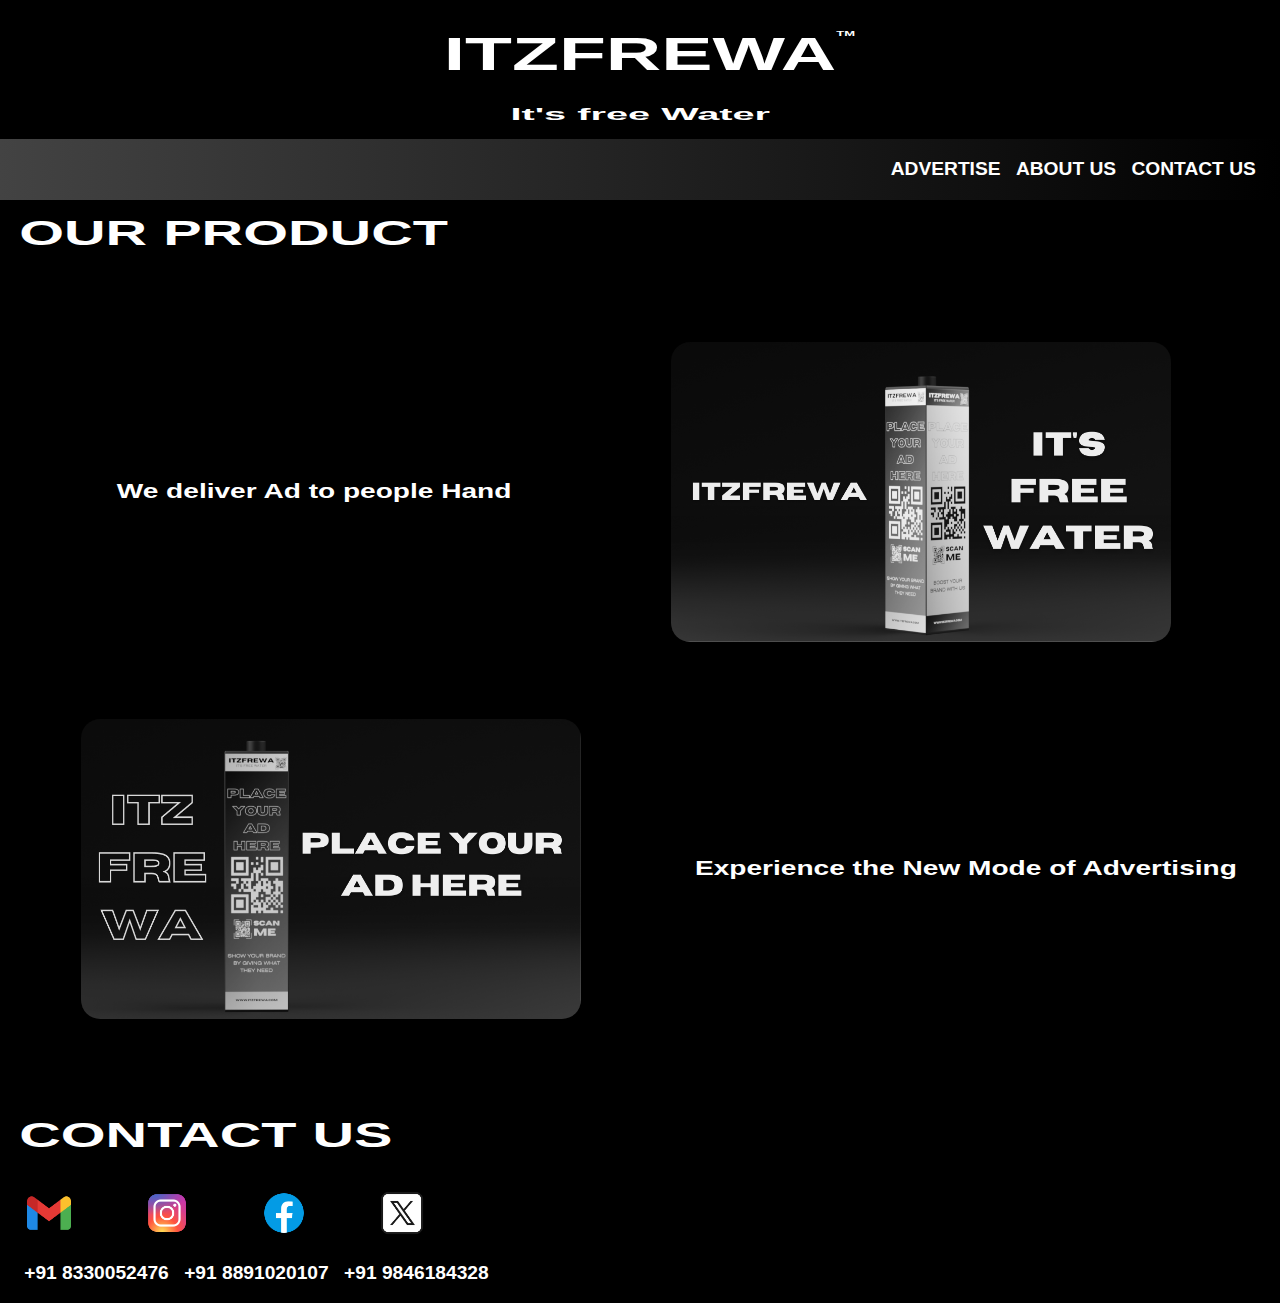
<file: Html/index.html>
<!DOCTYPE html>
<html lang="en">

<head>
    <meta charset="UTF-8">
    <meta name="viewport" content="width=device-width, initial-scale=1.0">
    <link rel="stylesheet" href="../home.css">
    <title>ITZFREWA</title>
</head>

<body>
    <header>
        <div class="container">
            <div class="company-name">
                <h1>ITZFREWA<sup>TM</sup></h1>
            </div>
            <div class="sub-title">
                <h2>It's free Water</h2>
            </div>
        </div>
    </header>
    <nav>
        <div class="nav-element">
            <a href="./Advertise.html">ADVERTISE</a>
            <a href="./AboutUs.html">ABOUT US</a>
            <a href="#Contact-us">CONTACT US</a>
        </div>
    </nav>
    <main>
        <div class="content">
            <div class="h3">
                <h2>OUR PRODUCT</h2>
            </div>
            <div class="product">
                <div class="h4">
                    <h3>We deliver Ad to people Hand</h3>
                </div>
                <div class="product-image-1 img">
                    <img src="../Images/product/home_image1.png" width="500px" height="300px" alt="Product Photo">
                </div>
            </div>
            <div class="Ad-Space">
                <div class="product">
                    <div class="Ad img">
                        <img src="../Images/product/home_image2.png" width="500px" height="300px" alt="Place your Ad Here">
                    </div>
                    <div class="h4">
                        <h3> Experience the New Mode of Advertising</h3>
                    </div>
                </div>
            </div>
        </div>
    </main>
    <footer>
        <div id="Contact-us" class="content1">
            <h2>CONTACT US</h2>
            <div class="social-media">
                <div class="mail">
                    <a href="mailto:itzfrewa@gmail.com"><img src="../Images/icons-gmail-96.png" height="50px"
                            alt="Gmail" class="mail-img"></a>
                </div>
                <div class="instagram">
                    <a href="https://www.instagram.com/ITZFREWA/" target="_blank"><img
                            src="../Images/icons-instagram-96.png" height="50px" alt="Instagram"
                            class="instagram-img"></a>
                </div>
                <div class="facebook">
                    <a href="https://www.facebook.com/ITZFREWA/" target="_blank"><img
                            src="../Images/icons-facebook-96.png" height="50px" alt="Facebook"
                            class="facebook"></a>
                </div>  
                <div class="twitter">
                    <a href="https://x.com/ITZFREWA/" target="_blank"><img
                            src="../Images/icons-twitter-96.png" height="50px" alt="twitter"
                            class="twitter"></a>
                </div>
            </div>
            <div class="phone-number">
                <a href="tel:+91 8330052476">+91 8330052476</a>
                <a href="tel:+91 8891020107">+91 8891020107</a>
                <a href="tel:+91 9846184328">+91 9846184328</a>
            </div>
        </div>
    </footer>
</body>

</html>
</file>
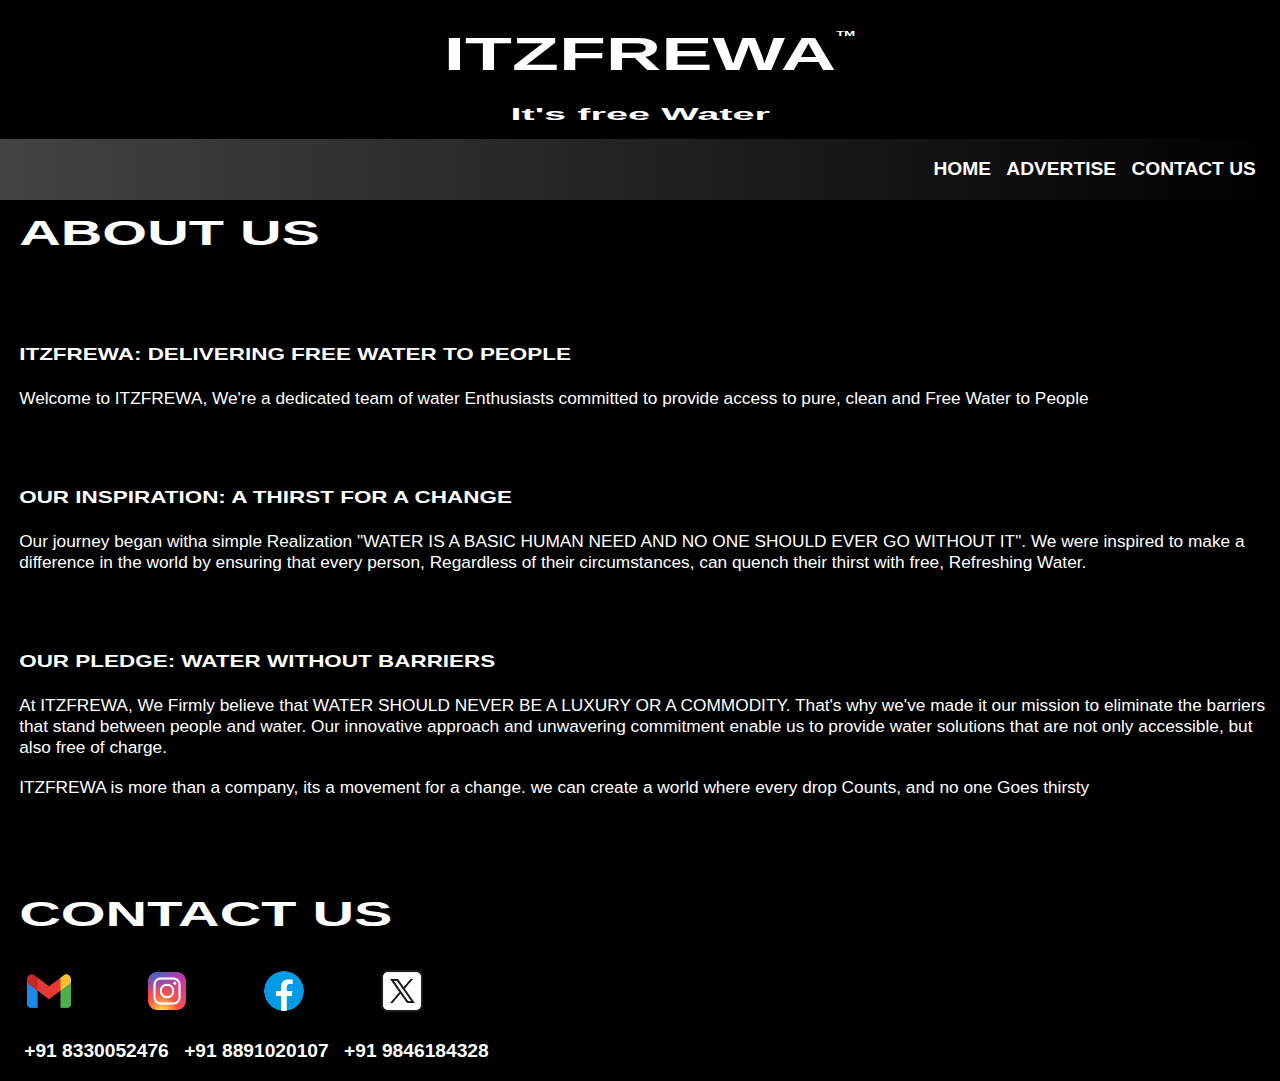
<file: Html/AboutUs.html>
<!DOCTYPE html>
<html lang="en">

<head>
    <meta charset="UTF-8">
    <meta name="viewport" content="width=device-width, initial-scale=1.0">
    <link rel="stylesheet" href="../home.css">
    <title>AboutUs</title>
</head>

<body>
    <header>
        <div class="container">
            <div class="company-name">
                <h1>ITZFREWA<sup>TM</sup></h1>
            </div>
            <div class="sub-title">
                <h2>It's free Water</h2>
            </div>
        </div>
    </header>
    <nav>
        <div class="nav-element">
            <a href="./index.html">HOME</a>
            <a href="./Advertise.html">ADVERTISE</a>
            <a href="#Contact-us">CONTACT US</a>
        </div>
    </nav>
    <main>
        <div class="content">
            <h2>ABOUT US</h2>
            <div class="sub-content">
                <h3>ITZFREWA: DELIVERING FREE WATER TO PEOPLE</h3>
                <p>Welcome to ITZFREWA, We're a dedicated team of water Enthusiasts committed to provide access to pure,
                    clean and Free Water to People</p>
            </div>
            <div class="sub-content">
                <h3>OUR INSPIRATION: A THIRST FOR A CHANGE</h3>
                <p>Our journey began witha simple Realization "WATER IS A BASIC HUMAN NEED AND NO ONE SHOULD EVER GO
                        WITHOUT IT". We were inspired to make a difference in the world by ensuring that every
                    person, Regardless of their circumstances, can quench their thirst with free, Refreshing Water. </p>
            </div>
            <div class="sub-content">
                <h3>OUR PLEDGE: WATER WITHOUT BARRIERS</h3>
                <p>At ITZFREWA, We Firmly believe that WATER SHOULD NEVER BE A LUXURY OR A COMMODITY. That's why we've
                    made it our mission to eliminate the barriers that stand between people and water. Our innovative
                    approach and unwavering commitment enable us to provide water solutions that are not only
                    accessible, but also free of charge.</p>
                <p>ITZFREWA is more than a company, its a movement for a change. we can create a world where every
                    drop Counts, and no one Goes thirsty</p>
            </div>
        </div>
    </main>

    <footer>
        <div id="Contact-us" class="content1">
            <h2>CONTACT US</h2>
            <div class="social-media">
                <div class="mail">
                    <a href="mailto:itzfrewa@gmail.com"><img src="../Images/icons-gmail-96.png" height="50px"
                            alt="Gmail" class="mail-img"></a>
                </div>
                <div class="instagram">
                    <a href="https://www.instagram.com/ITZFREWA/" target="_blank"><img
                            src="../Images/icons-instagram-96.png" height="50px" alt="Instagram"
                            class="instagram-img"></a>
                </div>
                <div class="facebook">
                    <a href="https://www.facebook.com/ITZFREWA/" target="_blank"><img
                            src="../Images/icons-facebook-96.png" height="50px" alt="Facebook"
                            class="facebook"></a>
                </div>
                <div class="twitter">
                    <a href="https://x.com/ITZFREWA/" target="_blank"><img
                            src="../Images/icons-twitter-96.png" height="50px" alt="twitter"
                            class="twitter"></a>
                </div>
            </div>
            <div class="phone-number">
                <a href="tel:+91 8330052476">+91 8330052476</a>
                <a href="tel:+91 8891020107">+91 8891020107</a>
                <a href="tel:+91 9846184328">+91 9846184328</a>
            </div>
        </div>
    </footer>
</body>

</html>
</file>
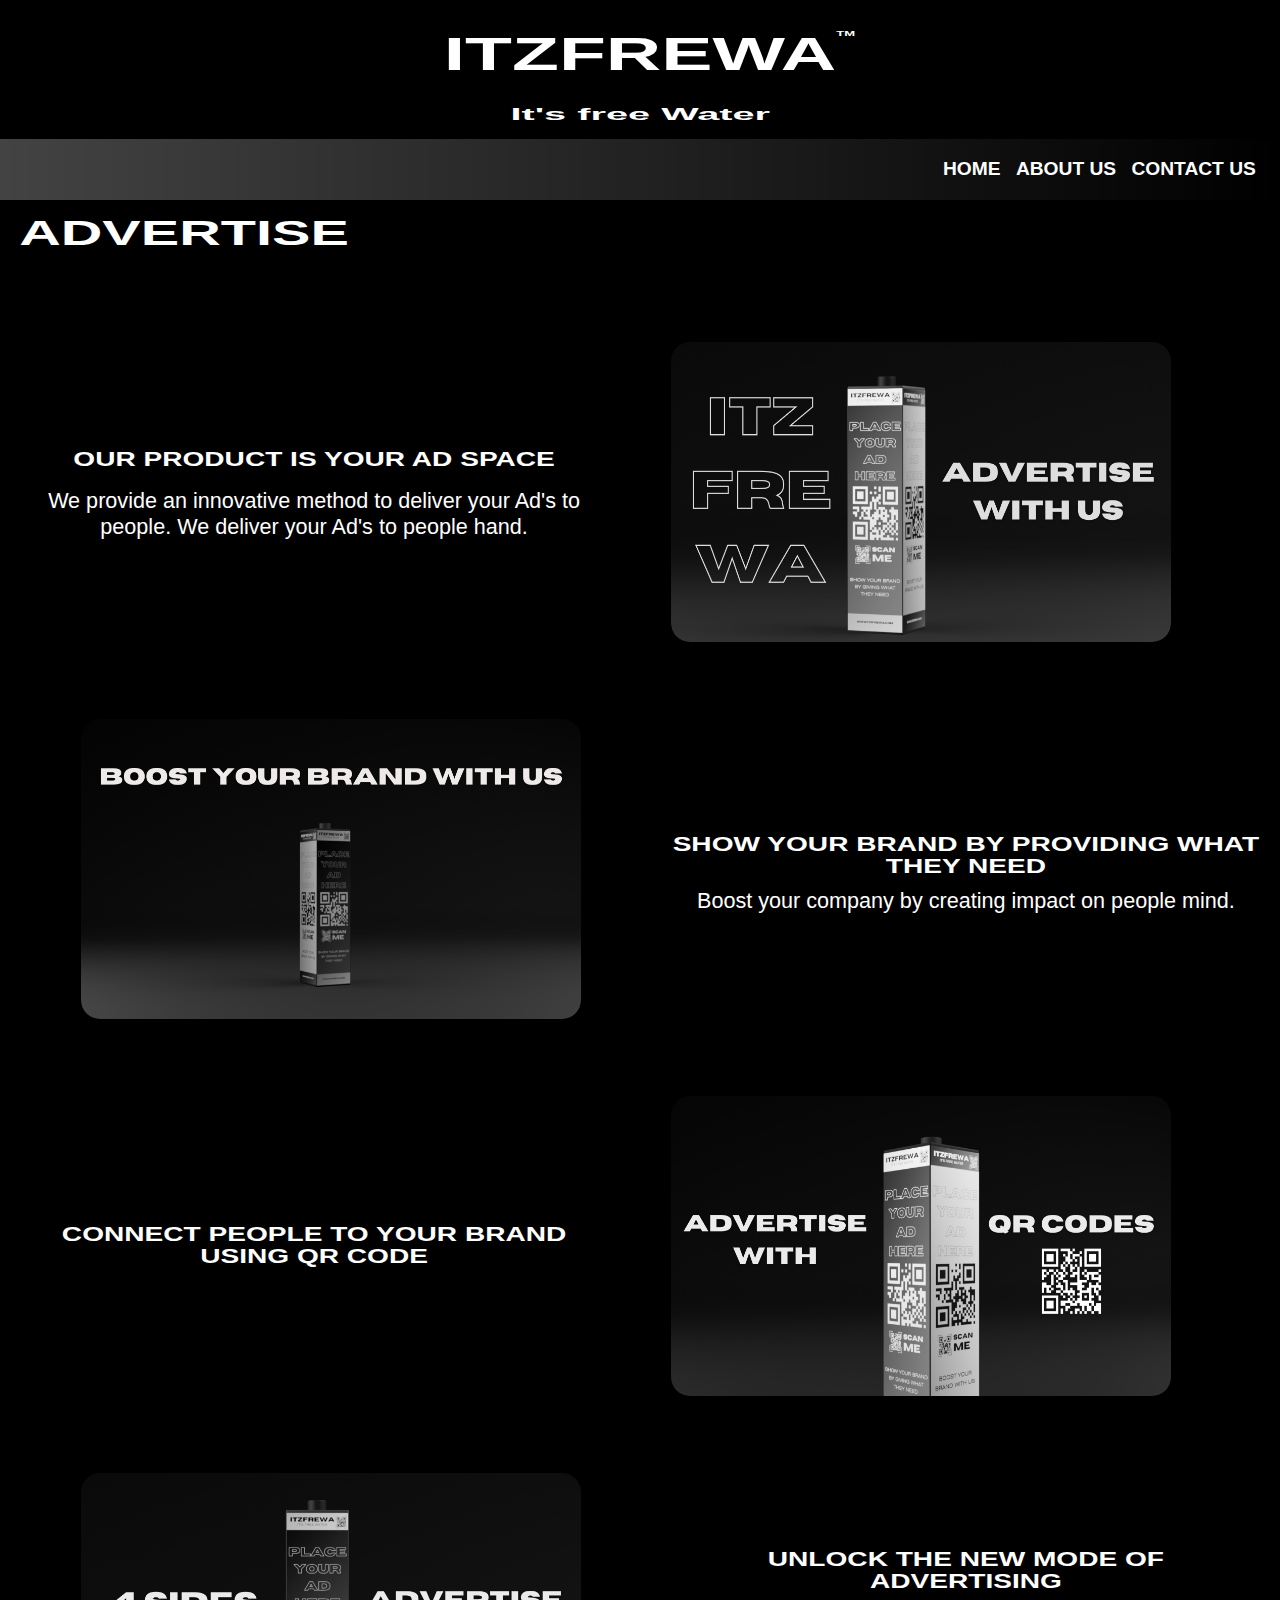
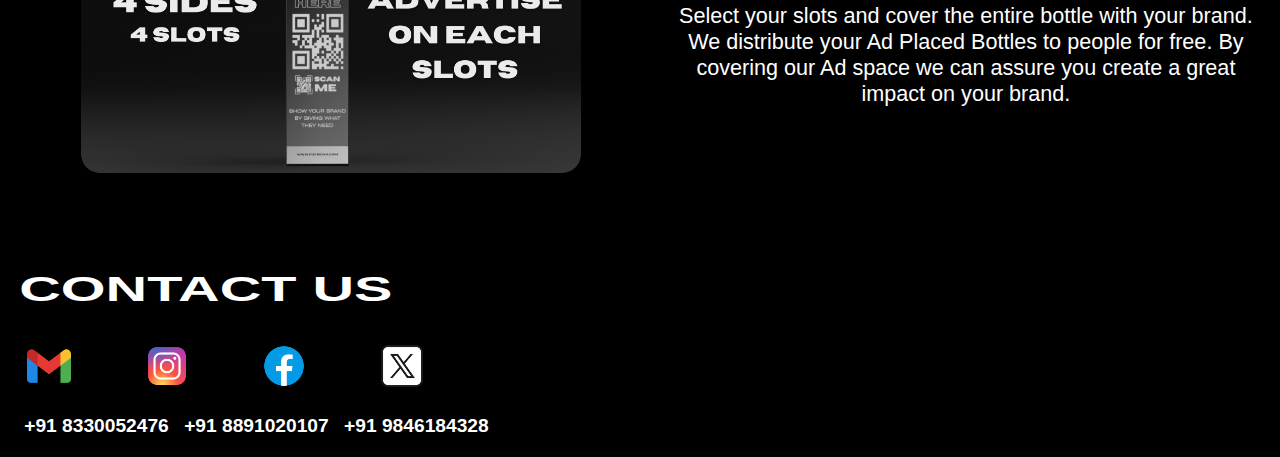
<file: Html/Advertise.html>
<!DOCTYPE html>
<html lang="en">

<head>
    <meta charset="UTF-8">
    <meta name="viewport" content="width=device-width, initial-scale=1.0">
    <link rel="stylesheet" href="../home.css">
    <title>Advertise</title>
</head>

<body>
    <header>
        <div class="container">
            <div class="company-name">
                <h1>ITZFREWA<sup>TM</sup></h1>
            </div>
            <div class="sub-title">
                <h2>It's free Water</h2>
            </div>
        </div>
    </header>
    <nav>
        <div class="nav-element">
            <a href="./index.html">HOME</a>
            <a href="./AboutUs.html">ABOUT US</a>
            <a href="#Contact-us">CONTACT US</a>
        </div>
    </nav>
    <main>
        <div class="content">
            <div class="content-head h3 ">
                <h2>ADVERTISE</h2>
            </div>
            <div class="product">
                <div class="h4 advertise">
                    <div class="sub-head">
                        <h3>OUR PRODUCT IS YOUR AD SPACE</h3>
                    </div>
                    <p>We provide an innovative method to deliver your Ad's to people. We deliver your Ad's to people
                        hand.</p>
                </div>
                <div class="Advertise-With-us-image img">
                    <img src="../Images/product/advertise_image1.png" width="500px" height="300px" alt="Product Photo">
                </div>
            </div>
            <div class="product">
                <div class="Ad-space-image img">
                    <img src="../Images/product/advertise_image2.png" width="500px" height="300px" alt="Product Photo">
                </div>
                <div class="h4">
                    <h3>SHOW
                        YOUR BRAND BY PROVIDING WHAT THEY NEED</h3>
                    <p> Boost your company by creating impact on people mind.</p>
                </div>
            </div>
            <div class="product">
                <div class="h4">
                    <h3>CONNECT PEOPLE TO YOUR BRAND USING QR CODE</h3>
                </div>
                <div class="Qr-image img">
                    <img src="../Images/product/advertise_image3.png" width="500px" height="300px" alt="Product Photo">
                </div>
            </div>
            <div class="product">
                <div class="Slot-image img">
                    <img src="../Images/product/advertise_image4.png" width="500px" height="300px" alt="Product Photo">
                </div>
                <div class="h4">
                    <h3>UNLOCK THE NEW MODE OF ADVERTISING</h3>
                    <p>Select your slots and cover the entire bottle with your brand. We distribute your Ad Placed Bottles to people for free. By
                        covering
                        our Ad space we can assure you create a great impact on your brand.</p>
                </div>
            </div>
        </div>
    </main>

    <footer>
        <div id="Contact-us" class="content1">
            <h2>CONTACT US</h2>
            <div class="social-media">
                <div class="mail">
                    <a href="mailto:itzfrewa@gmail.com"><img src="../Images/icons-gmail-96.png" height="50px"
                            alt="Gmail" class="mail-img"></a>
                </div>
                <div class="instagram">
                    <a href="https://www.instagram.com/ITZFREWA/" target="_blank"><img
                            src="../Images/icons-instagram-96.png" height="50px" alt="Instagram"
                            class="instagram-img"></a>
                </div>
                <div class="facebook">
                    <a href="https://www.facebook.com/ITZFREWA/" target="_blank"><img
                            src="../Images/icons-facebook-96.png" height="50px" alt="Facebook"
                            class="facebook"></a>
                </div>
                <div class="twitter">
                    <a href="https://x.com/ITZFREWA/" target="_blank"><img
                            src="../Images/icons-twitter-96.png" height="50px" alt="twitter"
                            class="twitter"></a>
                </div>
            </div>
            <div class="phone-number">
                <a href="tel:+91 8330052476">+91 8330052476</a>
                <a href="tel:+91 8891020107">+91 8891020107</a>
                <a href="tel:+91 9846184328">+91 9846184328</a>
            </div>
        </div>
    </footer>
</body>

</html>
</file>
<file: home.css>
*{
    padding: 0;
    margin: 0;
    box-sizing: border-box;
}

/* ---------------------Common---------------------- */

body{
    color: white;
    font-family: 'Franklin Gothic Medium', 'Arial Narrow', Arial, sans-serif;
    font-size: larger;
    width: 100%;
    overflow-x: hidden;
    overflow-wrap: break-word;
    word-wrap: break-word;
    background-color: black;
}

header{
    padding: 0.5em;
    width: 100%;
    background-color: black;
    color: white;
    display: flex;
    flex-direction: column;
    justify-content: center;
    align-items: center;
}
p{
    font-family: 'Gill Sans', 'Gill Sans MT', Calibri, 'Trebuchet MS', sans-serif;
    font-size: 0.9em;
    font-weight: 100;
}
h3{
    transform: scaleY(0.7);
}
h1{
    font-size: 4em;
}
h2{
    font-size: 3em;
    transform: scaleY(0.6);
}
h4{
    width: 100vw;
    transform: scaleY(0.6);
}
sup{
    font-size: small;
   position: absolute;
   top:2%;
}
nav{
    width: 100%;
    background: linear-gradient(to right, #434343 0%, black 100%);
    padding-right: 1em;
    display: flex;
    justify-content: flex-end;
    padding: 1em;
    position: sticky;
    top: 0;
    overflow: hidden;
    z-index: 5;
}
nav a{
    transform: scaleY(0.6);
}
a{
    color: white;
    text-decoration: none;
    cursor: default;
    font-weight: bolder;
    padding: 5px;
}
a:hover{
    transform: scale(1.2);
}
main{
    width: 100%;
    padding-left: 1em;
    display: flex;
    flex-direction: column;
}
img{
    border-radius: 1em;
}
/* ---------------------------------------------------Classes-------------------------------------------- 

        ------------------------------headings-----------------------  */

.company-name h1{
    transform: scaleY(0.6);
}

.sub-title h2{  
    font-size: 1.15em;
}

.product .h4{
    font-size: x-large;
    width: 50vw;
    display: flex;
    flex-direction: column;
    justify-content: center;
    align-items: center;
}
.product h4{
    padding-left: 3%;
}


/* -----------------------------------------Others------------------------------------- */

.sub-title{
    display: flex;
    justify-content: center;
    font-size: larger;
    transform: scalex(1.5);
}

.content{
    display: flex;
    flex-direction: column;
    gap: 4em;
}

.product{
    text-align: center;
    display: flex;
    flex-direction: row;
    margin-right: 1em;
}

.advertise{
    gap: 0.5em;
}
.img{
    width: 50vw;
    margin-left: 5%;
    display: flex;
    justify-content: flex-start;
}

footer{
    width: 100%;
    margin-top: 5%;
    padding: 1em;
}
.content1{
    display: flex;
    flex-direction: column;
    gap: 1em;
}

.social-media{
    display: flex;
    gap: 3em;
}
.social-media div:hover{
    transform: scale(1.3);
}
.sub-content{
    display: flex;
    flex-direction: column;
    gap: 1em;
}


 /* ---------------------- When Between 320px and 850 px --------------------------- */
@media (min-width:320px) and (max-width: 850px){
    sup{
        font-size: x-small;
        position: absolute;
        top:1%;
    }
    body{
        font-size: larger;
        max-width: 100vw;
        overflow-x: hidden;
        /* width: 100%; */
    }
    header{
        font-size: medium;
    }
    h1{
        font-size: 2em;
    }
    h2{
        font-size: xx-large;
    }
    h4,p{
        font-size: medium;
    }
    h3{
        width: 100vw;
        font-size: 0.9em;
    }
    p{
        width: 90vw;
        justify-content: left;
    }
    img{
        transform: scale(0.75);
        border-radius: 1.7em;
    }
    .img{
        padding: 0;
        margin-left: 0;
        width: fit-content;
    }
    nav{
        justify-content: center;
        overflow-y: hidden;
        z-index: 5;
        font-size: medium;
    }
    .content1{
        justify-content: center;
    }
    .product{
        font-size: small;
        display: flex;
        flex-direction: column;
        align-items: center;
        gap: 0;
    }
    .sub-title h2{
        font-size: 0.6em;
    }
    .phone-number{
        font-size: 0.6em;
    }
    .content{
        gap: 1.5em;
        overflow-x: hidden;
    }
    .social-media{
        gap: 1em;
    }
    main{
        padding-left: 0.5em;

    }
}
</file>
